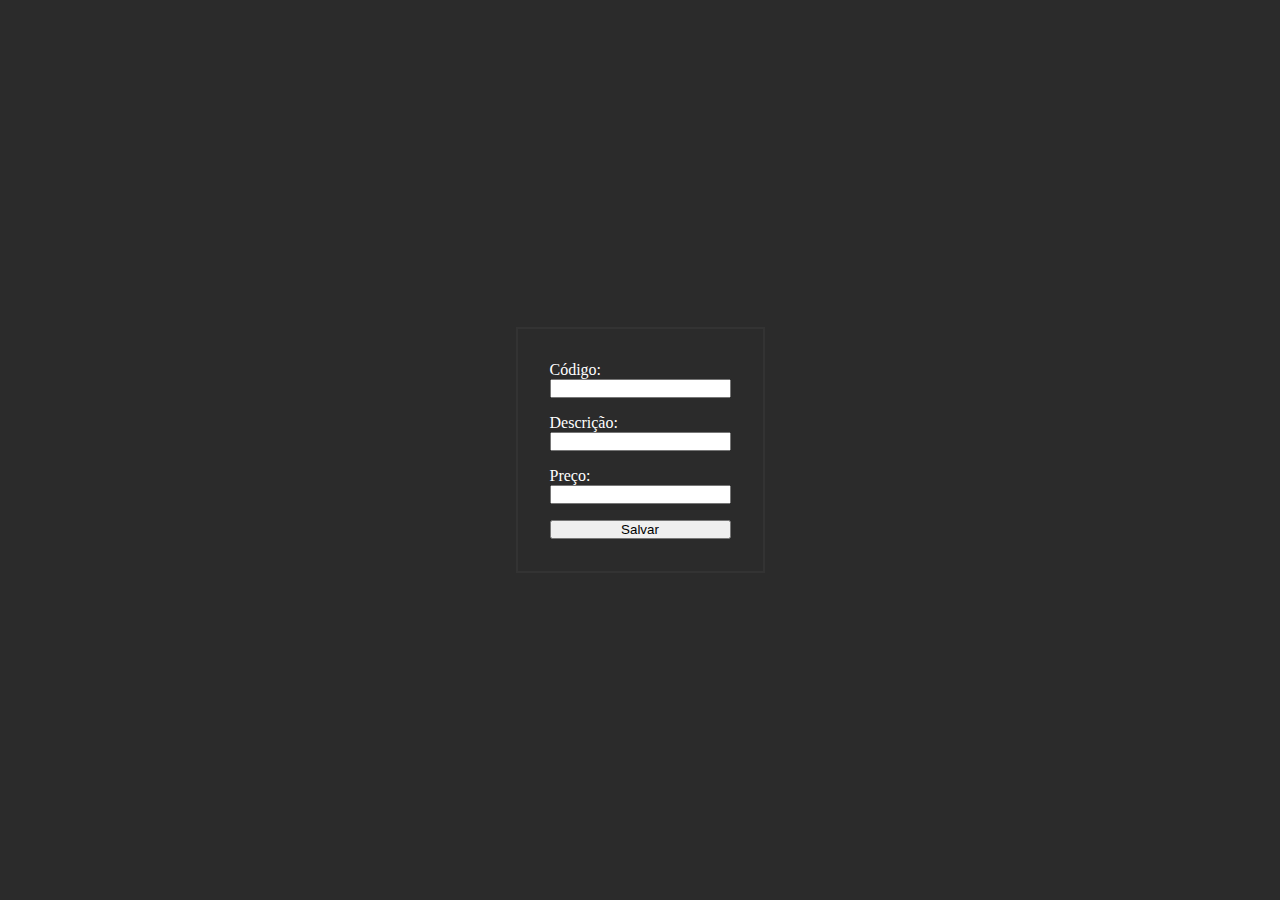
<file: src/main/webapp/index.html>
<!DOCTYPE html>
<html lang="pt-br">

<head>
    <meta charset="UTF-8">
    <meta http-equiv="X-UA-Compatible" content="IE=edge">
    <meta name="viewport" content="width=device-width, initial-scale=1.0">
    <title>Cadastro</title>
    <link rel="stylesheet" href="css/style.css">
</head>

<body>
    <form id="form-cadastro" class="form-cadastro">
        <div class="form-item">
            <label for="id">Código:</label>
            <input id="id" name="id" type="number" required>
        </div>
        <div class="form-item">
            <label for="description">Descrição:</label>
            <input id="description" name="description" type="text" required>
        </div>
        <div class="form-item">
            <label for="price">Preço:</label>
            <input id="price" name="price" type="number" required>
        </div>
        <input type="submit" value="Salvar">
    </form>
</body>
<script src="js/jquery-3.6.4.min.js"></script>
<script src="js/script.js"></script>

</html>
</file>
<file: src/main/webapp/css/style.css>
* {
    margin: 0;
    padding: 0;
    box-sizing: border-box;
}

body {
    min-height: 100vh;
    background-color: #2b2b2b;
    display: flex;
    justify-content: center;
    align-items: center;
    color: white;
}

.form-cadastro {
    padding: 2rem;
    border: 2px solid #333;
    display: flex;
    flex-direction: column;
    gap: 1rem;
}

.form-item {
    display: grid;
}
</file>
